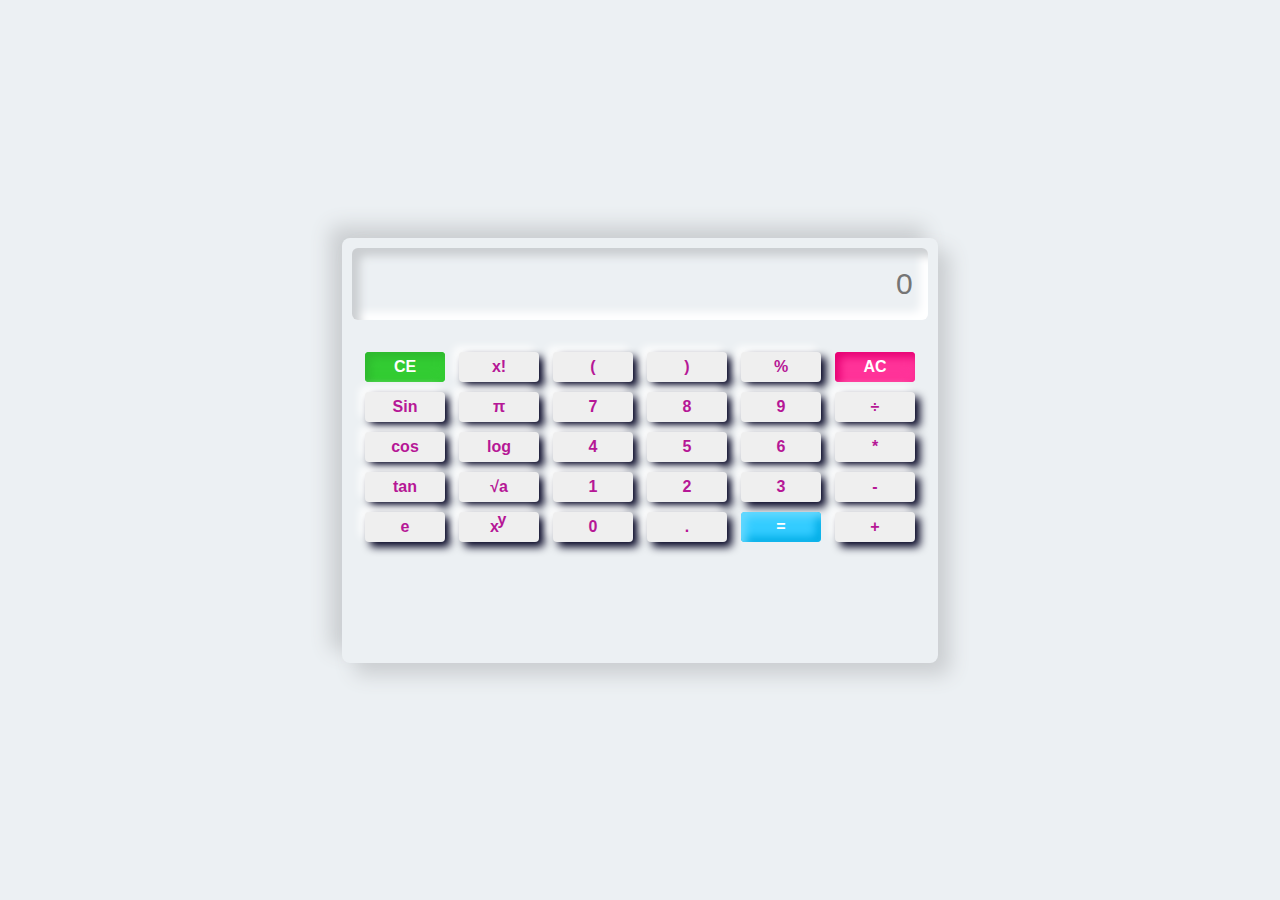
<file: index.html>
<!DOCTYPE html>
<html>
<head>
	<meta charset="utf-8">
	<meta name="viewport" content="width=device-width, initial-scale=1">
	<title> scientific calculator</title>
    <link rel="stylesheet" href="calculator.css">
</head>
<body>
  <div class="container">
    <div class="display">
        <input id="screen" type="text" placeholder="0">
    </div>
    <div class="btns">
    <div class="row">
        <button id="ce" onclick="backspc()">CE</button>
        <button onclick="fact()">x!</button>
        <button class="btn">(</button>
        <button class="btn">)</button>
        <button class="btn">%</button>
        <button id="ac" onclick="screen.value=''">AC</button>

    </div>
    <div class="row">
        <button onclick="sin()"><b>Sin</b></button>
        <button onclick="pi()">π</button>
        <button class="btn">7</button>
        <button class="btn">8</button>
        <button class="btn">9</button>
        <button class="btn">÷</button>

    </div>
    <div class="row">
        <button onclick="cos()">cos</button>
        <button onclick="log()">log</button>
        <button class="btn">4</button>
        <button class="btn">5</button>
        <button class="btn">6</button>
        <button class="btn">*</button>

    </div>
    <div class="row">
        <button onclick="tan()">tan</button>
        <button onclick="sqrt()">√a</button>
        <button class="btn">1</button>
        <button class="btn">2</button>
        <button class="btn">3</button>
        <button class="btn">-</button>

    </div>
    <div class="row">
        <button onclick="e()">e</button>
        <button class="btn">x<span style="position:relative; bottom:.4em; right: .1em;">y</span></button>
        <button class="btn">0</button>
        <button class="btn">.</button>
        <button id="eval" onclick="screen.value=eval(screen.value)">=</button>
        <button class="btn">+</button>

    </div>
</div>
  </div>
  <script src="calculator.js"></script>  

</body>
</html>
</file>
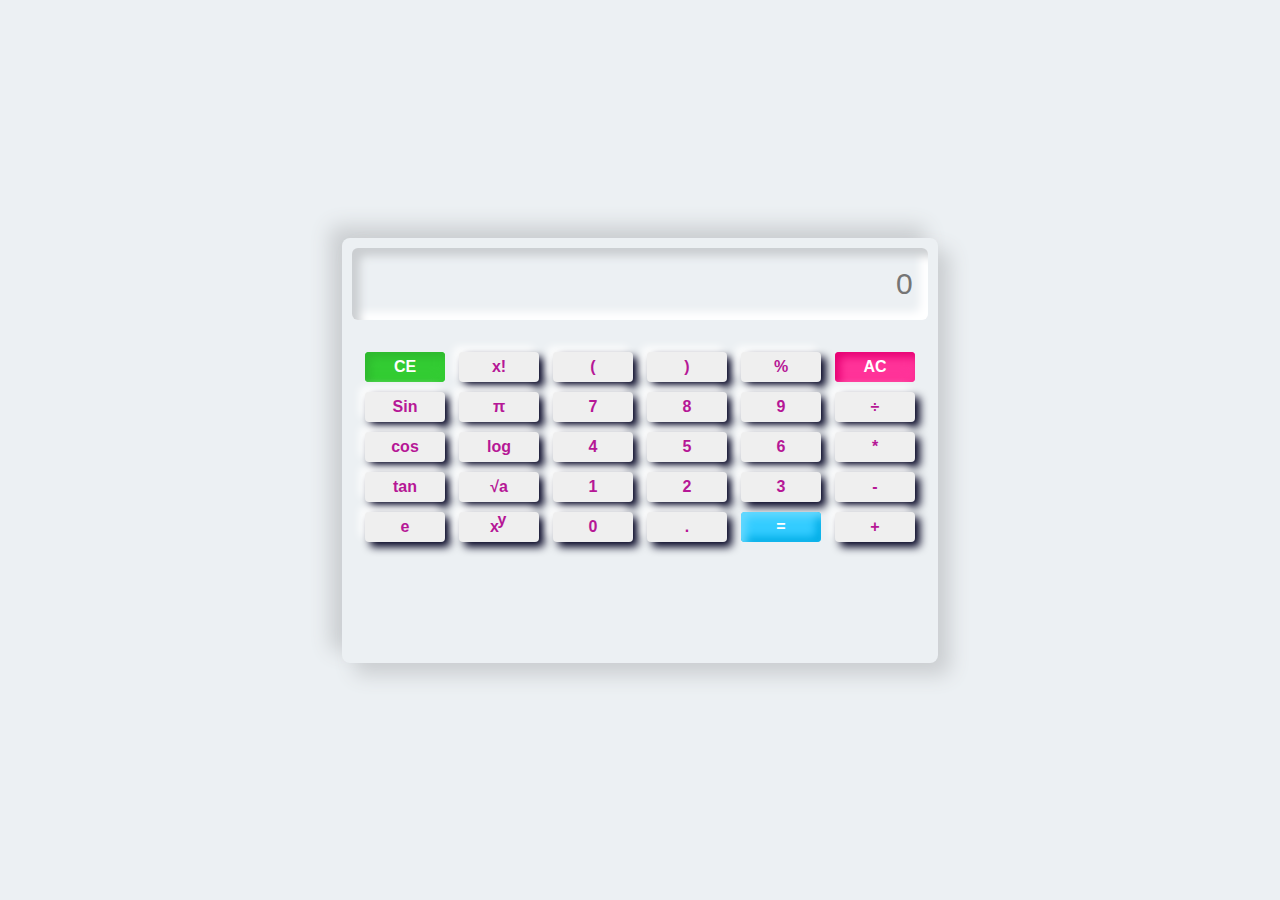
<file: calculator.html>
<!DOCTYPE html>
<html>
<head>
	<meta charset="utf-8">
	<meta name="viewport" content="width=device-width, initial-scale=1">
	<title> scientific calculator</title>
    <link rel="stylesheet" href="calculator.css">
</head>
<body>
  <div class="container">
    <div class="display">
        <input id="screen" type="text" placeholder="0">
    </div>
    <div class="btns">
    <div class="row">
        <button id="ce" onclick="backspc()">CE</button>
        <button onclick="fact()">x!</button>
        <button class="btn">(</button>
        <button class="btn">)</button>
        <button class="btn">%</button>
        <button id="ac" onclick="screen.value=''">AC</button>

    </div>
    <div class="row">
        <button onclick="sin()"><b>Sin</b></button>
        <button onclick="pi()">π</button>
        <button class="btn">7</button>
        <button class="btn">8</button>
        <button class="btn">9</button>
        <button class="btn">÷</button>

    </div>
    <div class="row">
        <button onclick="cos()">cos</button>
        <button onclick="log()">log</button>
        <button class="btn">4</button>
        <button class="btn">5</button>
        <button class="btn">6</button>
        <button class="btn">*</button>

    </div>
    <div class="row">
        <button onclick="tan()">tan</button>
        <button onclick="sqrt()">√a</button>
        <button class="btn">1</button>
        <button class="btn">2</button>
        <button class="btn">3</button>
        <button class="btn">-</button>

    </div>
    <div class="row">
        <button onclick="e()">e</button>
        <button class="btn">x<span style="position:relative; bottom:.4em; right: .1em;">y</span></button>
        <button class="btn">0</button>
        <button class="btn">.</button>
        <button id="eval" onclick="screen.value=eval(screen.value)">=</button>
        <button class="btn">+</button>

    </div>
</div>
  </div>
  <script src="calculator.js"></script>  

</body>
</html>
</file>
<file: calculator.css>
body{
    margin: 0;
    padding: 0;
    box-sizing: border-box;
    height: 100vh;
    display: flex;
    background-color: #ecf0f3;
    justify-content: center;
    align-items: center;

}
.container{
    width: 45%;
    height: 45vh;
    padding: 10px;
    border-radius: 8px;
    box-shadow: 12px 12px 20px #cbced1,
            -12px -12px 20px #cbced1;
                
 
}
.display #screen{
    width: 97%;
    height: 70px;
    font-size: 30px;
    outline: none;
    border: none;
    text-align: right;
    padding-right: .5em;
    background-color: #ecf0f3;
    border-radius: 6px;
    box-shadow: inset 8px 8px 8px #cbced1,
                inset -8px -8px 8px #ffffff;
}
.btns{
    width: 100%;
    margin-top: 1.7em;
    display: flex;
    justify-content: center;
    align-items: center;
    flex-direction: column;
}
 .btns .row button{
    width: 80px;
    height: 30px;
    font-size: 16px;
    color: #b61796;
    
    border: none;
    outline: none;
    margin: 5px;
    border-radius: 4px;
    box-shadow: 5px 5px 8px #000020,
                -5px -5px 8px #ffffff;
                transition: .1s;

}
button{
   font-weight: bold;
}
.btns .row button:hover{
    box-shadow: inset 5px 5px 8px rgba(16,16,16,.1),
            inset -5px -5px 8px #fff;
            background: #fff;
            
}
#eval{
    background-color: #33ccff;
    color: #fff;
    box-shadow: inset 5px 5px 8px #66d9ff,
                inset -5px -5px 8px #00ace6;
}
#eval:hover{box-shadow: inset 5px 5px 8px #00ace6,
                        inset -5px -5px 8px #00ace6;

}
#ce{
    background-color: #33cc33;
    color: #fff;
    box-shadow: inset 5px 5px 8px #2eb82e,
                inset -5px -5px 8px #33cc33;
}
#ce:hover{box-shadow: inset 5px 5px 8px #33cc33,
                        inset -5px -5px 8px #33cc33;

}
#ac{
    background-color: #ff3399;
    color: #fff;
    box-shadow: inset 5px 5px 8px #e60073,
                inset -5px -5px 8px #ff3399;
}
#ac:hover{box-shadow: inset 5px 5px 8px #ff3399,
                        inset -5px -5px 8px #ff3399;

}
</file>
